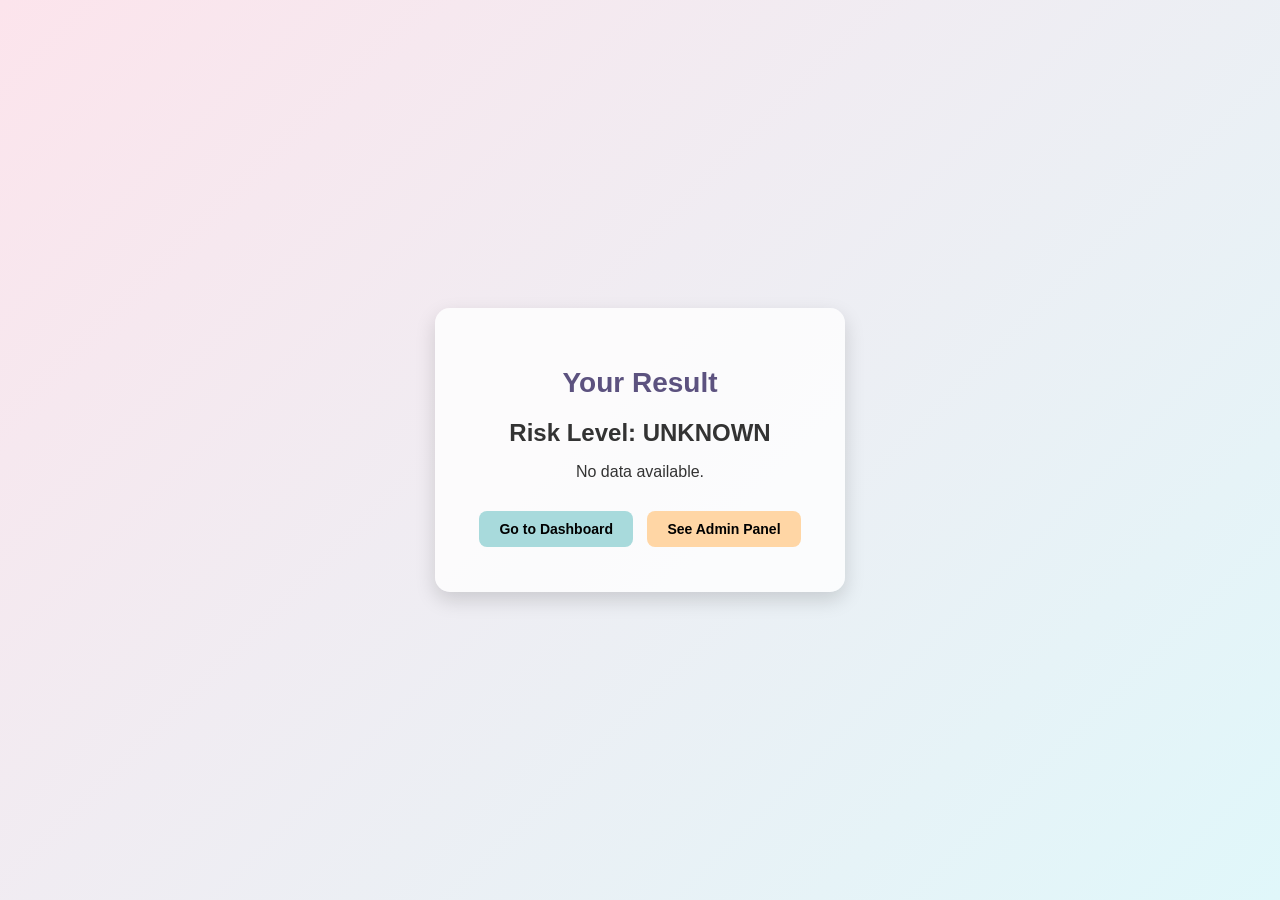
<file: templates/result.html>
<!DOCTYPE html>
<html>
<head>
<meta charset="UTF-8">
<title>Result</title>

<style>
body {
    font-family: 'Arial', sans-serif;
    background: linear-gradient(135deg, #fce4ec, #e0f7fa);
    color: #333;
    margin: 0;
    padding: 0;
    display: flex;
    justify-content: center;
    align-items: center;
    height: 100vh;
}
.result-card {
    background: #ffffffcc;
    padding: 40px 30px;
    border-radius: 15px;
    width: 350px;
    text-align: center;
    box-shadow: 0 8px 20px rgba(0,0,0,0.15);
}
.result-card h1 {
    font-size: 28px;
    margin-bottom: 20px;
    color: #5c527f;
}
.result-card h2 {
    font-size: 24px;
    margin-bottom: 15px;
}
.result-card p {
    font-size: 16px;
    margin-bottom: 25px;
}
button {
    padding: 10px 20px;
    margin: 5px;
    font-size: 14px;
    border-radius: 8px;
    border: none;
    cursor: pointer;
    font-weight: bold;
}
#dashboardBtn {
    background-color: #a8dadc;
}
#adminBtn {
    background-color: #ffd6a5;
}
#notificationPopup {
    position: fixed;
    top: 20px;
    right: 20px;
    background: #ffb3c1;
    color: #333;
    padding: 15px 20px;
    border-radius: 10px;
    box-shadow: 0 5px 15px rgba(0,0,0,0.2);
    display: none;
    animation: slideIn 0.5s ease;
}
@keyframes slideIn {
    from { transform: translateX(100%); opacity: 0; }
    to { transform: translateX(0); opacity: 1; }
}
</style>
</head>

<body>

<div id="notificationPopup">
    📩 Notification sent to your guardian
</div>

<div class="result-card">

    <h1>Your Result</h1>

    <h2 id="resultText">Risk Level: UNKNOWN</h2>
    <p id="advice">No data available.</p>

    <div>
        <button id="dashboardBtn" onclick="goToDashboard()">Go to Dashboard</button>
        <button id="adminBtn" onclick="goToAdmin()">See Admin Panel</button>
    </div>

</div>

<script>
let score = parseInt(localStorage.getItem("stressScore")) || 0;
let risk = localStorage.getItem("riskLevel") || "UNKNOWN";

let resultText = document.getElementById("resultText");
let advice = document.getElementById("advice");

resultText.innerText = "Risk Level: " + risk;

if(risk === "HIGH"){
    advice.innerText = "⚠️ You may be under high stress. Please talk to someone you trust immediately.";

    const popup = document.getElementById("notificationPopup");
    popup.style.display = "block";

    setTimeout(() => {
        popup.style.display = "none";
    }, 4000);
}
else if(risk === "MODERATE"){
    advice.innerText = "😐 You have moderate stress. Try relaxation and take breaks.";
}
else if(risk === "LOW"){
    advice.innerText = "😊 You are doing well. Keep maintaining balance!";
}
else{
    advice.innerText = "No data available.";
}

function goToDashboard() {
    window.location.href = '/dashboard';
}

function goToAdmin() {
    window.location.href = '/admin';
}
</script>

</body>
</html>
</file>
